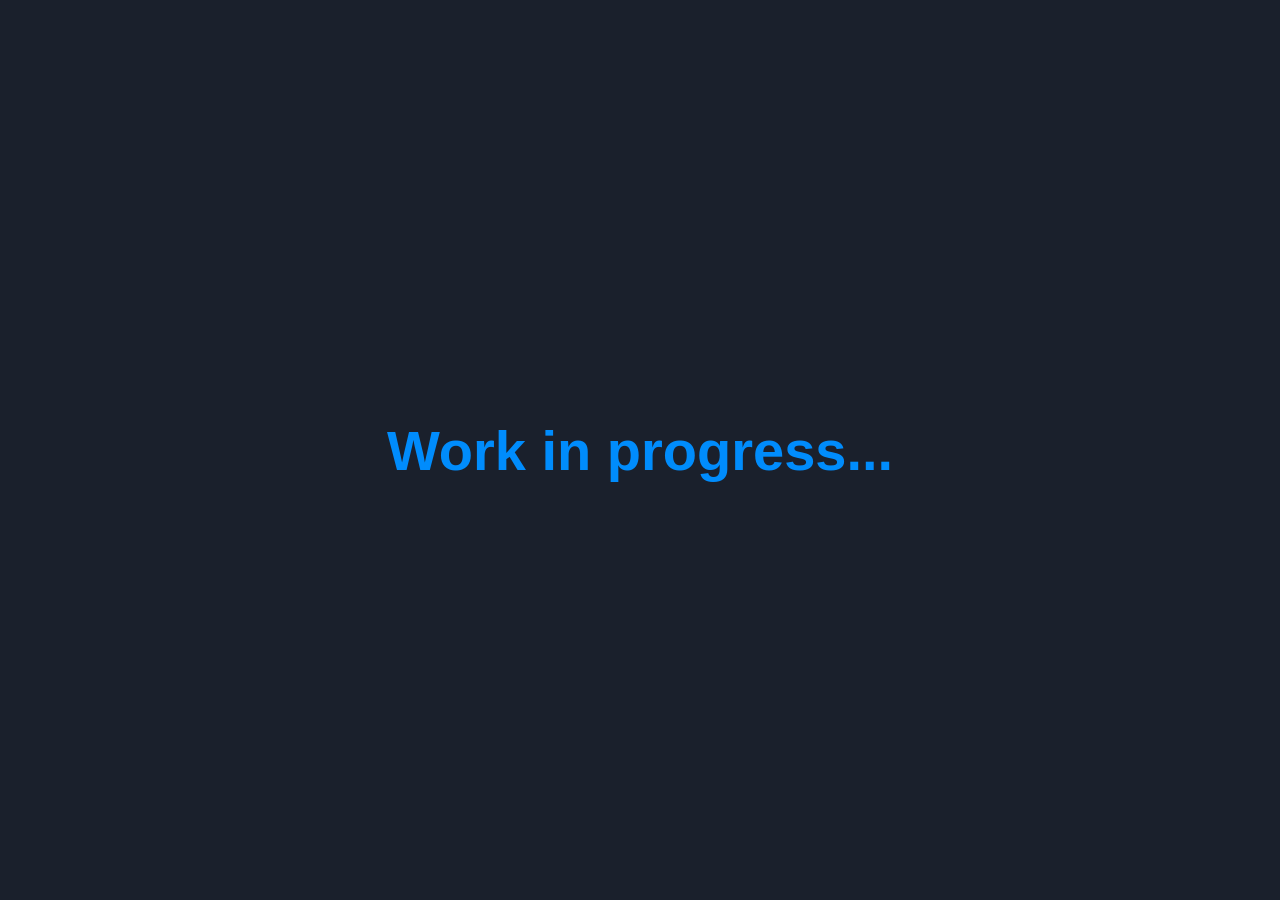
<file: index.html>
<!doctype html><html lang="en"><head><meta charset="utf-8"/><link rel="icon" href="/favicon.ico"/><meta name="viewport" content="width=device-width,initial-scale=1"/><meta name="theme-color" content="#000000"/><meta name="description" content="Robin Heidari - Personal portfolio website"/><link rel="apple-touch-icon" href="/logo192.png"/><link rel="manifest" href="/manifest.json"/><title>Robin Heidari</title><link href="/static/css/main.2fb6f08f.chunk.css" rel="stylesheet"></head><body><noscript>You need to enable JavaScript to run this app.</noscript><div id="root"></div><script>!function(e){function r(r){for(var n,l,a=r[0],f=r[1],i=r[2],p=0,s=[];p<a.length;p++)l=a[p],Object.prototype.hasOwnProperty.call(o,l)&&o[l]&&s.push(o[l][0]),o[l]=0;for(n in f)Object.prototype.hasOwnProperty.call(f,n)&&(e[n]=f[n]);for(c&&c(r);s.length;)s.shift()();return u.push.apply(u,i||[]),t()}function t(){for(var e,r=0;r<u.length;r++){for(var t=u[r],n=!0,a=1;a<t.length;a++){var f=t[a];0!==o[f]&&(n=!1)}n&&(u.splice(r--,1),e=l(l.s=t[0]))}return e}var n={},o={1:0},u=[];function l(r){if(n[r])return n[r].exports;var t=n[r]={i:r,l:!1,exports:{}};return e[r].call(t.exports,t,t.exports,l),t.l=!0,t.exports}l.m=e,l.c=n,l.d=function(e,r,t){l.o(e,r)||Object.defineProperty(e,r,{enumerable:!0,get:t})},l.r=function(e){"undefined"!=typeof Symbol&&Symbol.toStringTag&&Object.defineProperty(e,Symbol.toStringTag,{value:"Module"}),Object.defineProperty(e,"__esModule",{value:!0})},l.t=function(e,r){if(1&r&&(e=l(e)),8&r)return e;if(4&r&&"object"==typeof e&&e&&e.__esModule)return e;var t=Object.create(null);if(l.r(t),Object.defineProperty(t,"default",{enumerable:!0,value:e}),2&r&&"string"!=typeof e)for(var n in e)l.d(t,n,function(r){return e[r]}.bind(null,n));return t},l.n=function(e){var r=e&&e.__esModule?function(){return e.default}:function(){return e};return l.d(r,"a",r),r},l.o=function(e,r){return Object.prototype.hasOwnProperty.call(e,r)},l.p="/";var a=this.webpackJsonpmywebreact=this.webpackJsonpmywebreact||[],f=a.push.bind(a);a.push=r,a=a.slice();for(var i=0;i<a.length;i++)r(a[i]);var c=f;t()}([])</script><script src="/static/js/2.639d76c3.chunk.js"></script><script src="/static/js/main.100b61f1.chunk.js"></script></body></html>
</file>
<file: static/css/main.2fb6f08f.chunk.css>
body{background-color:#1a202c;color:#008cfc;margin:0;font-family:-apple-system,BlinkMacSystemFont,"Segoe UI","Roboto","Oxygen","Ubuntu","Cantarell","Fira Sans","Droid Sans","Helvetica Neue",sans-serif;-webkit-font-smoothing:antialiased;-moz-osx-font-smoothing:grayscale}code{font-family:source-code-pro,Menlo,Monaco,Consolas,"Courier New",monospace}.App{text-align:center}.App-logo{height:40vmin;pointer-events:none}@media (prefers-reduced-motion:no-preference){.App-logo{-webkit-animation:App-logo-spin 20s linear infinite;animation:App-logo-spin 20s linear infinite}}.App-header{min-height:100vh;display:flex;flex-direction:column;align-items:center;justify-content:center;font-size:calc(10px + 2vmin)}@-webkit-keyframes App-logo-spin{0%{-webkit-transform:rotate(0deg);transform:rotate(0deg)}to{-webkit-transform:rotate(1turn);transform:rotate(1turn)}}@keyframes App-logo-spin{0%{-webkit-transform:rotate(0deg);transform:rotate(0deg)}to{-webkit-transform:rotate(1turn);transform:rotate(1turn)}}
/*# sourceMappingURL=main.2fb6f08f.chunk.css.map */
</file>
